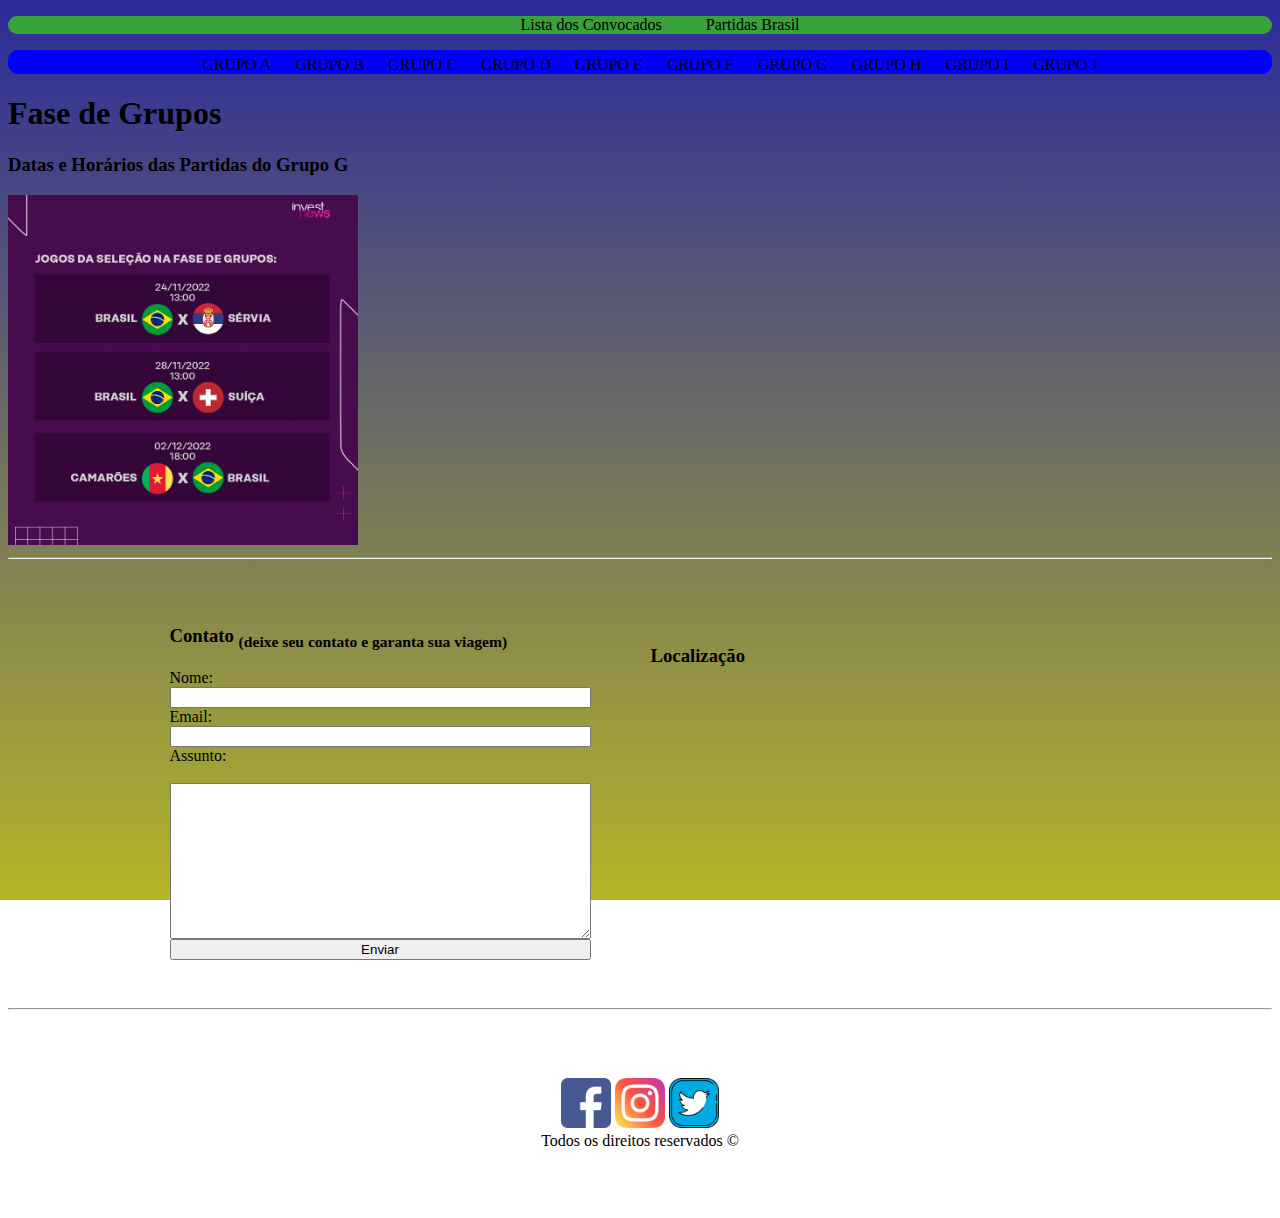
<file: Copa2022 - 2.html>
<!DOCTYPE html>
<html lang="pt-br">
<head>
    <meta charset="UTF-8">
    <meta http-equiv="X-UA-Compatible" content="IE=edge">
    <meta name="viewport" content="width=device-width, initial-scale=1.0">
    <title>Copa</title>
    <link rel="stylesheet" href="css/style.css">
    
</head>
<body>
    <div class="menu">
    <ul>
        <li><a class="superior" href="Copa2022.html">Lista dos Convocados</a></li>

        <li><a class="superior" href="Copa2022 - 2.html">Partidas Brasil</a></li>
    </ul>
    </div>
<header class="subMenu">
    <ul>
        <li><a href="#"></a>GRUPO A</li>
        <li><a href="#"></a>GRUPO B</li>
        <li><a href="#"></a>GRUPO C</li>
        <li><a href="#"></a>GRUPO D</li>
        <li><a href="#"></a>GRUPO E</li>
        <li><a href="#"></a>GRUPO F</li>
        <li><a href="#"></a>GRUPO G</li>
        <li><a href="#"></a>GRUPO H</li>
        <li><a href="#"></a>GRUPO I</li>
        <li><a href="#"></a>GRUPO J</li>
    </ul>

</header>
    <h1>Fase de Grupos</h1>
    <h3>Datas e Horários das Partidas do Grupo G</h3>
    <img src="brasil.webp" width="350" height="350" alt="Tabela com datas e horarios dos jogos das oitavas do grupo G">

    <hr>
    <div class="container">
        <div class="p-20">
            <h3>Contato <sub>(deixe seu contato e garanta sua viagem)</sub> </h3>

            <form class="form-flex">
            <label class="formulario texto" for="nome">Nome:</label>
            <input type="text" name="nome" id="nome" onkeyup="validaNome()">
            <div class="mb-10 text-red" id="erroNome"></div>

            <label class="formulario texto" for="email">Email:</label>
            <input type="email" name="email" id="email" onkeyup="validaEmail()">
            <div class="mb-10 text-red" id="erroEmail"></div>

            <label class="formulario texto" for="assunto">Assunto:</label><br>
            <textarea nome="assunto" id="assunto" rows="10" cols="50" onkeyup="validaAssunto()"></textarea>
            <div class="mb-10 text-red" id="erroAssunto"></div>

            <button class="tm-btn" onclick="enviar()">Enviar</button>

        </form>
    </div>

    <div class="p-30">
        <h3>Localização</h3>
    <iframe src="https://www.google.com/maps/embed?pb=!1m18!1m12!1m3!1d923087.7182929453!2d51.2177501!3d25.344109000000003!2m3!1f0!2f0!3f0!3m2!1i1024!2i768!4f13.1!3m3!1m2!1s0x3e45c534ffdce87f%3A0x1cfa88cf812b4032!2sCatar!5e0!3m2!1spt-PT!2sbr!4v1667918810631!5m2!1spt-PT!2sbr" width="400" height="250" style="border:0;" allowfullscreen="" loading="lazy" referrerpolicy="no-referrer-when-downgrade" id="mapa" onmouseover="mapaZoom()" onmouseout="mapaNormal()"></iframe>
</div>
</div>
<hr>

<footer class="centralizar p-30"> 

    <div class="centralizar">
    <a href="" target=""><img class="icon" src="img/facebook.png" alt="icon facebook"></a>

    <a href="" target=""><img class="icon" src="img/instagram.png" alt="icon instagram"></a>

    <a href="" target=""><img class="icon" src="img/twitter (1).png" alt="icon twitter"></a>
    </div>

    Todos os direitos reservados &copy

</footer>
<script src="./js/script.js"></script>
</body>
</html>
</file>
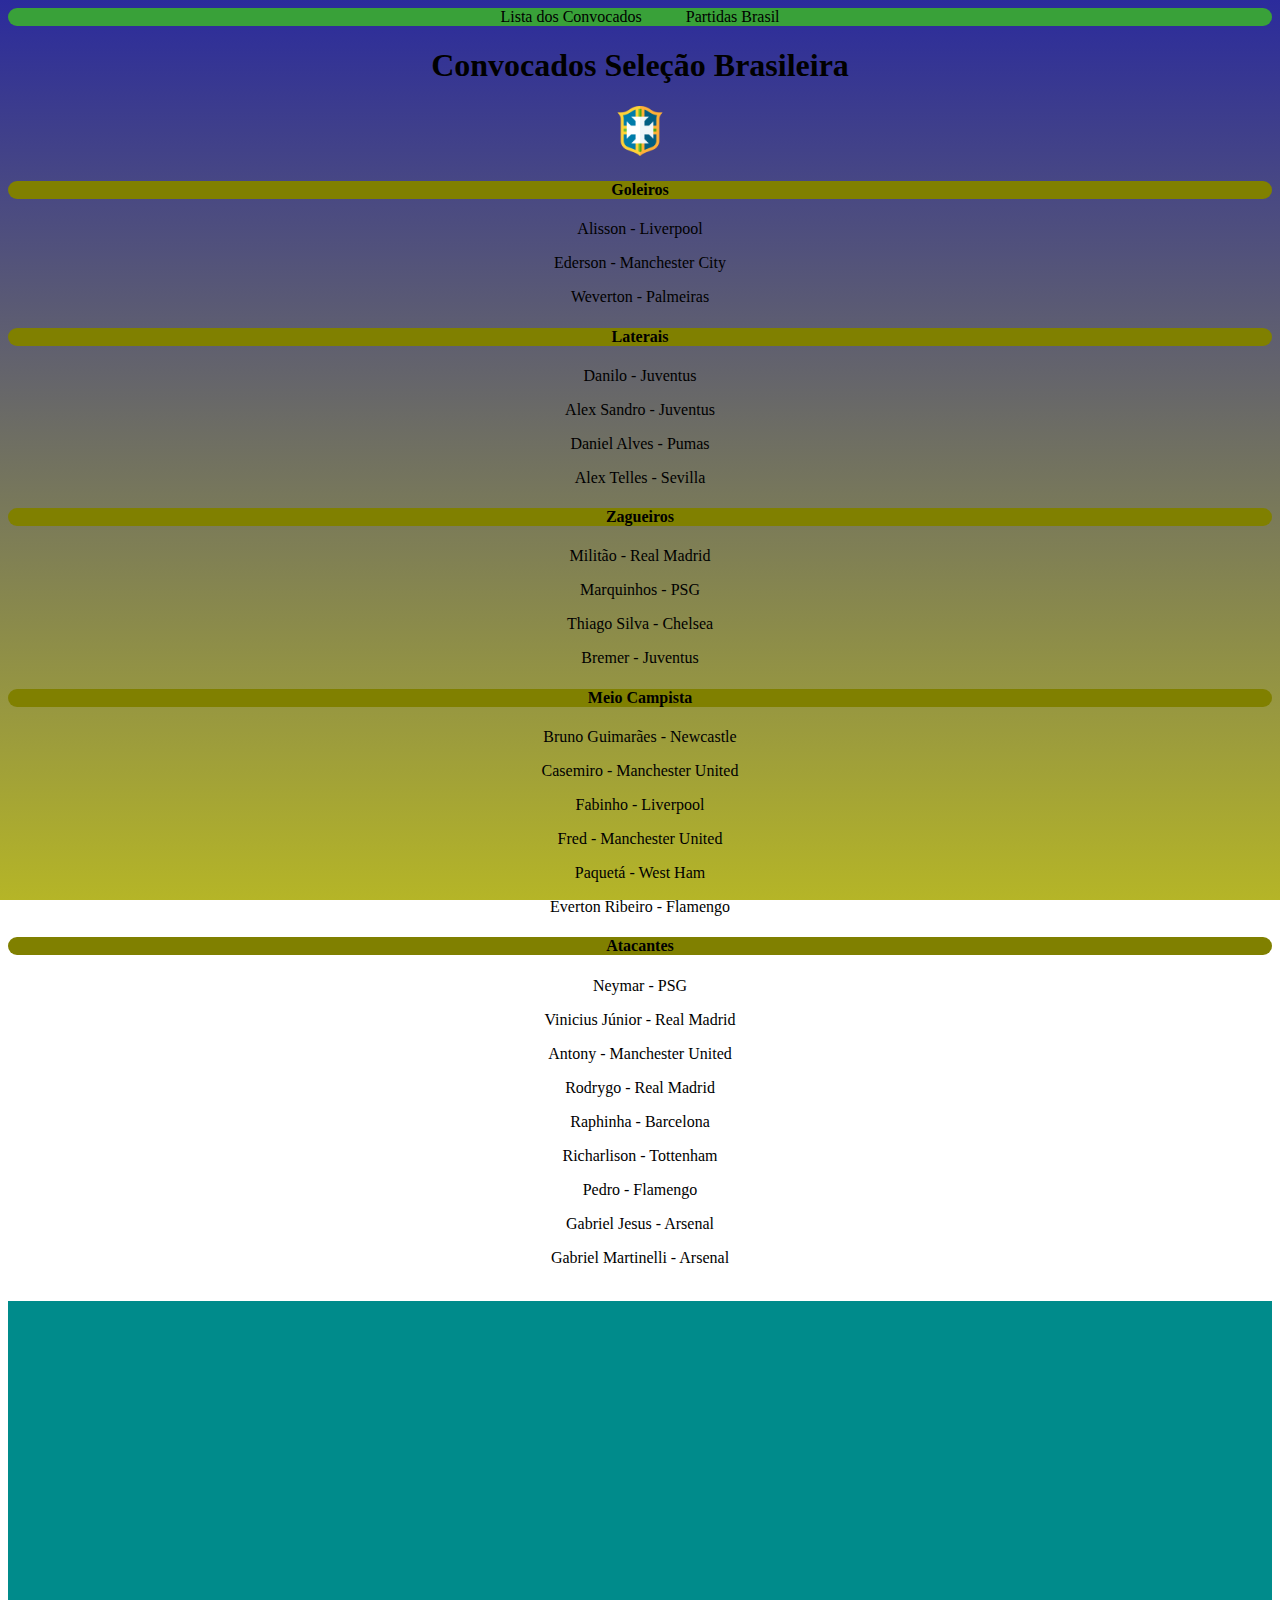
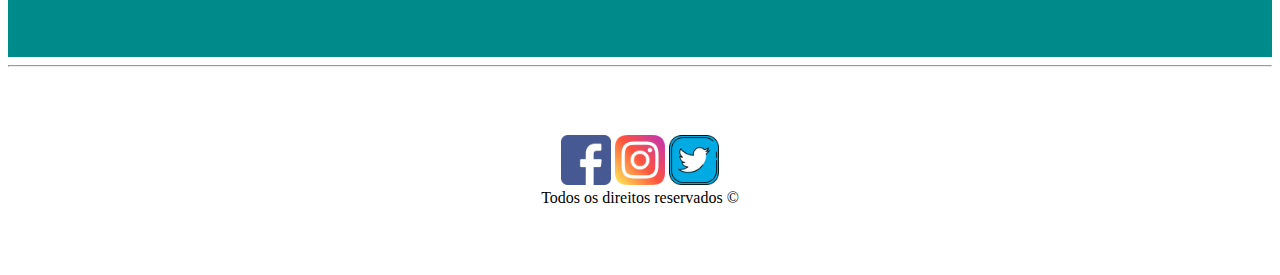
<file: Copa2022.html>
<!DOCTYPE html>
<html lang="pt-br">
<head>
    <meta charset="UTF-8">
    <meta http-equiv="X-UA-Compatible" content="IE=edge">
    <meta name="viewport" content="width=device-width, initial-scale=1.0">
    <title>Copa</title>
    <link rel="stylesheet" href="css/style.css">
</head>
<body>
        <div class="menu">
        
            <li><a class="superior" href="Copa2022.html">Lista dos Convocados</a></li>
    
            <li><a class="superior" href="Copa2022 - 2.html">Partidas Brasil</a></li>
        
        </div>
    <div class="centra">
    <h1 id="titulo">Convocados Seleção Brasileira</h1>
    <img id="img" src="img/brasil.png" width="50px" height="50px">

    <h4 class="Time">Goleiros</h4>
        
           <p>Alisson - Liverpool</p> 
           <p>Ederson - Manchester City</p>
           <p>Weverton - Palmeiras</p>
        
    <h4 class="Time">Laterais</h4>
        
           <p>Danilo - Juventus</p>
           <p>Alex Sandro - Juventus</p>
           <p>Daniel Alves - Pumas</p>
           <p>Alex Telles - Sevilla</p>
           
        
    <h4 class="Time">Zagueiros</h4>
        
            <p>Militão - Real Madrid</p>
            <p>Marquinhos - PSG</p>
            <p>Thiago Silva - Chelsea</p>
            <p>Bremer - Juventus</p>
        
    <h4 class="Time">Meio Campista</h4>
        
            <p>Bruno Guimarães - Newcastle</p>
            <p>Casemiro - Manchester United</p>
            <p>Fabinho - Liverpool</p>
            <p>Fred - Manchester United</p>
            <p>Paquetá - West Ham</p>
            <p>Everton Ribeiro - Flamengo</p>
        
    <h4 class="Time">Atacantes</h4>
        
            <p>Neymar - PSG</p>
            <p>Vinicius Júnior - Real Madrid</p>
            <p>Antony - Manchester United</p>
            <p>Rodrygo - Real Madrid</p>
            <p>Raphinha - Barcelona</p>
            <p>Richarlison - Tottenham</p>
            <p>Pedro - Flamengo</p>
            <p>Gabriel Jesus - Arsenal</p>
            <p>Gabriel Martinelli - Arsenal</p>
        
    </div>
<br>

    <div class="video">
<br>
        <iframe width="560" height="315" src="https://www.youtube.com/embed/B0yzoy85JIo" title="YouTube video player" frameborder="0" allow="accelerometer; autoplay; clipboard-write; encrypted-media; gyroscope; picture-in-picture" allowfullscreen></iframe>
<br>
    </div>
<hr>
    <footer class="centralizar p-30"> 

        <div class="centralizar">
        <a href="" target=""><img class="icon" src="img/facebook.png" alt="icon facebook"></a>
    
        <a href="" target=""><img class="icon" src="img/instagram.png" alt="icon instagram"></a>
    
        <a href="" target=""><img class="icon" src="img/twitter (1).png" alt="icon twitter"></a>
        </div>
    
        Todos os direitos reservados &copy
    
    </footer>
</body>
</html>
</file>
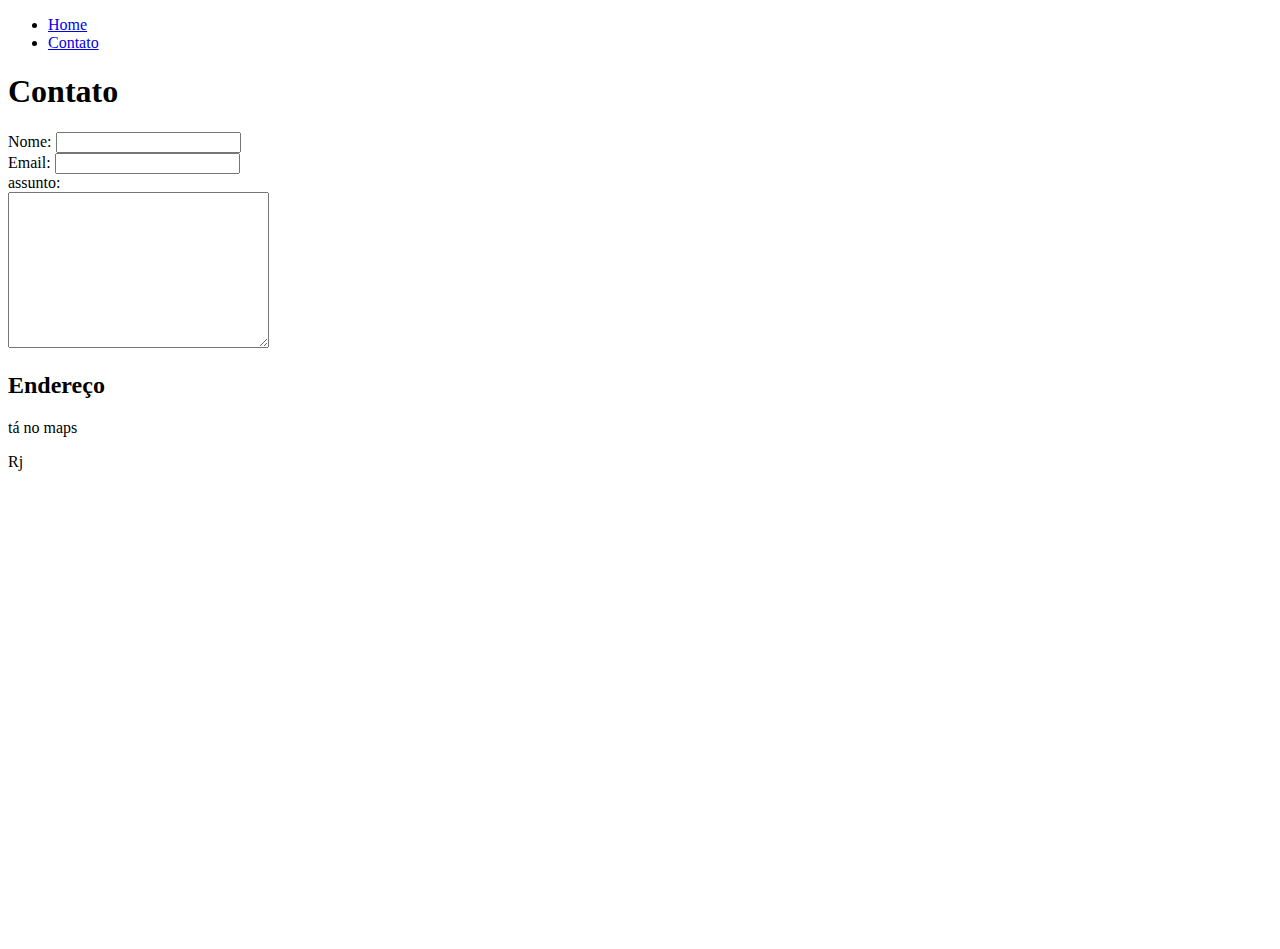
<file: index2.html>
<!DOCTYPE html>
<html lang="en">
<head>
    <meta charset="UTF-8">
    <meta http-equiv="X-UA-Compatible" content="IE=edge">
    <meta name="viewport" content="width=device-width, initial-scale=1.0">
    <title>Document</title>
</head>
<body>
    <ul>
        <li>
            <a href="index.html">Home</a>
        </li>
        <li>
            <a href="index2.html">Contato</a>
        </li>
    </ul>

    <h1>Contato</h1>

    <label for = "nome">Nome:</label>
    <input type="text" name="nome" id="nome"><br>
    <label for = "email">Email:</label>
    <input type="email" name="email" id="email"><br>
    <label for = "assunto">assunto:</label><br>
    <textarea name="assunto" id="assunto" rows="10" cols="30"></textarea><br>

    <h2>Endereço</h2>
    <p>tá no maps</p>
    <p>Rj</p>
    <iframe src="https://www.google.com/maps/embed?pb=!1m18!1m12!1m3!1d22865.427513143073!2d-43.392413409661586!3d-22.927286688425838!2m3!1f0!2f0!3f0!3m2!1i1024!2i768!4f13.1!3m3!1m2!1s0x9bd91d3ef2bd8f%3A0xb962a6f366c56070!2sCoca-Cola!5e0!3m2!1spt-PT!2sbr!4v1667913937934!5m2!1spt-PT!2sbr" width="600" height="450" style="border:0;" allowfullscreen="" loading="lazy" referrerpolicy="no-referrer-when-downgrade"></iframe>
</body>
</html>
</file>
<file: css/style.css>
body {
    /* background-image: linear-gradient(rgb(52, 12, 12), white); */
    background-image: linear-gradient(rgb(43, 43, 156), rgb(181, 181, 39));
    background-repeat: no-repeat;
    background-position: center;
    background-attachment: fixed;
    background-size: cover;
}
/* subMenu pagina 2 */
.subMenu ul {
    list-style-type: none;
    padding: 0px;
    border-radius: 10px;
    text-align: center;
    background-color: blue;
}

.subMenu ul li {
    display: inline;
    position: relative;
}

.subMenu ul li a {
    color: var(--cor-primaria);
    text-decoration: none;
    display: inline-block;
    padding: 10px;
    transition: background .3s;
}

/* subMenu pagina 2 */
.menu{
    background-color: rgb(57, 161, 57);
    border-radius: 15px;
}
.Time{
    background-color: olive;
    border-radius: 10px;
}
.menu li{
    display: inline;
    padding: 20px;
}
.menu a{
text-decoration: none;
color: black;
align-items: center;
}
.menu{
    text-align:center;
}

.rodape {
    display: flex;
    align-items: center;
    justify-content: center;
    flex-flow: row wrap;
}
.video{
    font-size: 30px;
    text-decoration: underline;
    text-align: center;
    background-color: darkcyan;
}
.centra{
    text-align: center;
}

.icon {
    height: 50px;
    width: auto;
}

.centralizar {
    text-align: center;
}

/* pagina 2 */
.container {
    display: flex;
    align-items: center;
    justify-content: center;
    flex-flow: row wrap;
}

.p-30 {
    padding: 60px;
}

.form-flex {
    display: flex;
    flex-flow: column wrap;
    justify-content: center;
}

/* .tm-btn {
    width: fit-content;
    height: fit-content;
} */

.text-red {
    color: red;
}

/* .mb-10 {
    margin-bottom: 10px;
} */ /* margem entre opções do formulário */

/* pagina 2 */
</file>
